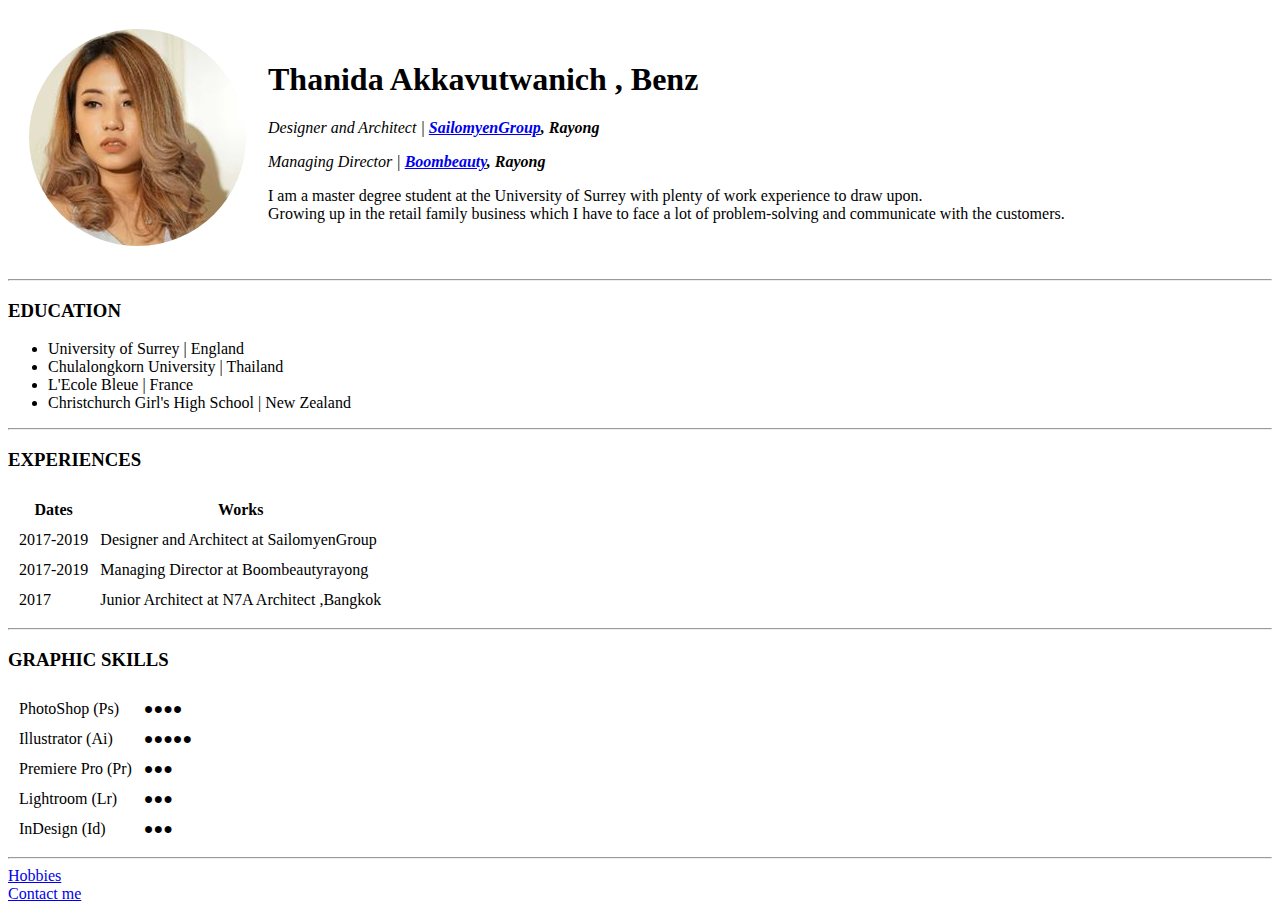
<file: index.html>
<!DOCTYPE html>
<html lang="en" dir="ltr">

<head>
  <meta charset="utf-8">
  <title>❝Thanida's Presonal Site❞</title>
</head>

<body>
  <table cellspacing="20">
    <tr>
    <td><img src="benz.png" alt="profile picture"></td>
    <td><h1>Thanida Akkavutwanich , Benz</h1>
    <p><em>Designer and Architect | <strong><a href="https://web.facebook.com/sailomyengroup/">SailomyenGroup</a>, Rayong</strong></em></p>
    <p><em>Managing Director | <strong><a href="https://web.facebook.com/boombeautyrayong/">Boombeauty</a>, Rayong</strong></em></p>
    <p>I am a master degree student at the University of Surrey with plenty of work experience to draw upon.
      <br>Growing up in the retail family business which I have to face a lot of problem-solving and communicate with the customers.</p></td>
    </tr>
  </table>
<hr>

<h3>EDUCATION</h3>
<ul>
  <li>University of Surrey    | England</li>
  <li>Chulalongkorn University    | Thailand</li>
  <li>L'Ecole Bleue    | France</li>
  <li>Christchurch Girl's High School   | New Zealand</li>
</ul>
<hr>

<h3>EXPERIENCES</h3>
<table cellspacing="10">
  <thead>
    <th>Dates</th>
    <th>Works</th>
  </thead>

  <tr>
    <td>2017-2019</td>
    <td>Designer and Architect at SailomyenGroup</td>
  </tr>

  <tr>
    <td>2017-2019</td>
    <td>Managing Director at Boombeautyrayong</td>
  </tr>
  <tr>
    <td>2017</td>
    <td>Junior Architect at N7A Architect ,Bangkok</td>
  </tr>
  </table>
  <hr>

<h3>GRAPHIC SKILLS</h3>
<table cellspacing="10">
  <tr>
    <td>PhotoShop (Ps)</td>
    <td>●●●●</td>
  </tr>
  <tr>
    <td>Illustrator (Ai)</td>
    <td>●●●●●</td>
  </tr>
  <tr>
    <td>Premiere Pro (Pr)</td>
    <td>●●●</td>
  </tr>
  <tr>
    <td>Lightroom (Lr)</td>
    <td>●●●</td>
  </tr>
  <tr>
    <td>InDesign (Id)</td>
    <td>●●●</td>
  </tr>
</table>
<hr>


<a href="Hobbies.html">Hobbies</a>
<br>
<a href="Contact.html">Contact me</a>

</body>

</html>
</file>
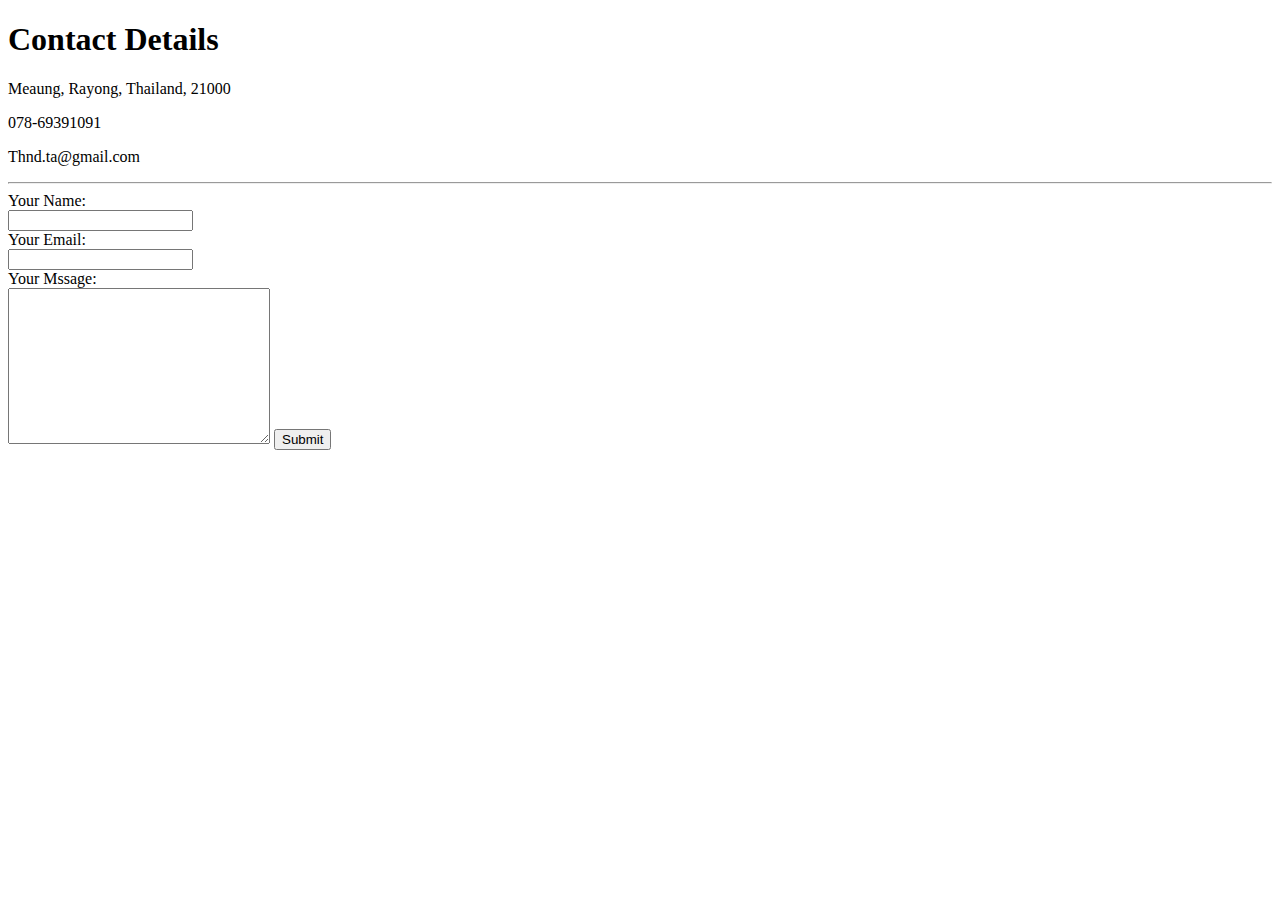
<file: Contact.html>
<!DOCTYPE html>
<html lang="en" dir="ltr">

<head>
  <meta charset="utf-8">
  <title>Contact Details</title>
</head>

<body>
  <h1>Contact Details</h1>
  <p>Meaung, Rayong, Thailand, 21000</p>
  <p>078-69391091</p>
  <p>Thnd.ta@gmail.com</p>
  <hr>
<form class="" action="mailto:TA00779@surrey.ac.uk" method="post" enctype="text/plain">
    <label>Your Name:</label><br>
    <input type="text" name="yourName" value=""><br>

    <label>Your Email:</label><br>
    <input type="email" name="YourEmail"><br>

    <label>Your Mssage:</label></label><br>
    <textarea name="yourMessage" rows="10" cols="30"></textarea>
    <input type="submit" name="">

    </form>
  </body>

</html>
</file>
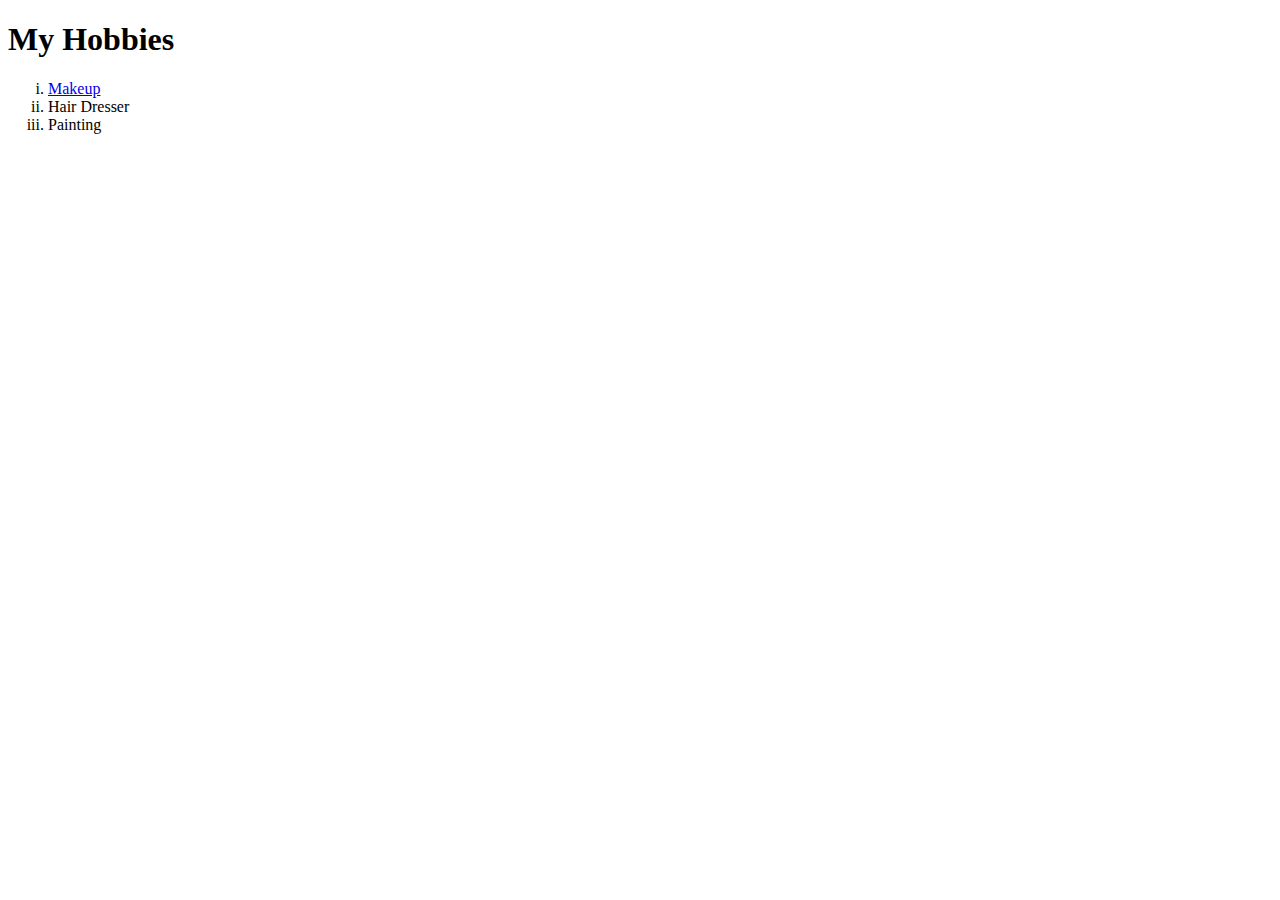
<file: Hobbies.html>
<!DOCTYPE html>
<html lang="en" dir="ltr">

<head>
  <meta charset="utf-8">
  <title>My Hobbies</title>
</head>

<body>
  <h1>My Hobbies</h1>
  <ol type="i">
    <li><a href="https://www.instagram.com/benz.brush/">Makeup</a></li>
    <li>Hair Dresser</li>
    <li>Painting</li>
  </ol>

</body>

</html>
</file>
